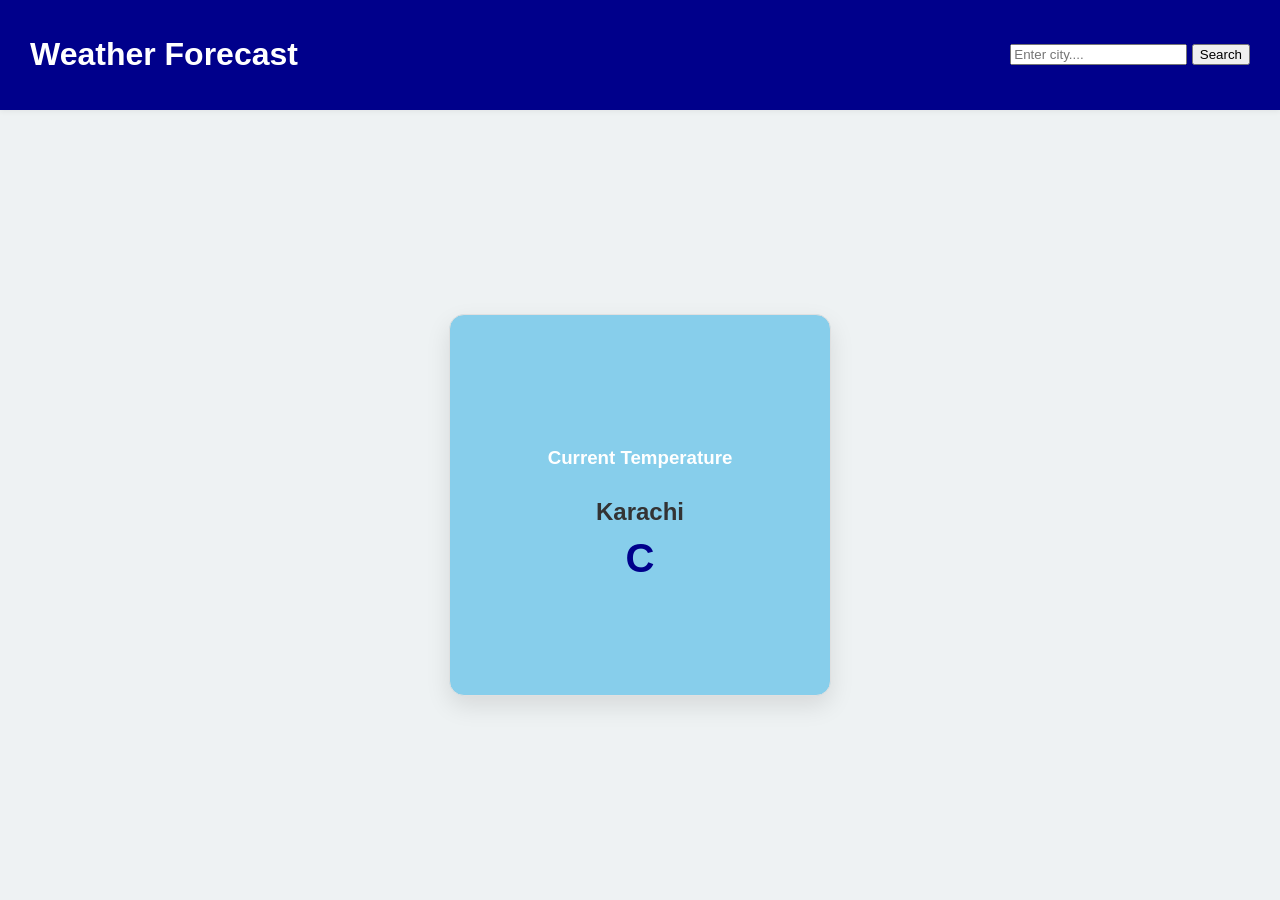
<file: Weather App (simple)/index.html>
<!DOCTYPE html>
<html>
    <head>
        <meta charset="UTF-8">
        <meta name="viewport" content="width=device-width, initial-scale=1.0">
        <title>Weather Forecast</title>
        <link rel="stylesheet" href="style.css">
    </head>
    <body>
        <div id="header">
            <h1>Weather Forecast</h1>
            <div id="search">
                <input type="text", id="input", placeHolder= "Enter city...." >
                <button type="button", id="btn">Search</button>
            </div>
        </div>
        <div id="main">
            <h3>Current Temperature</h3>
            <h4 id="cityName">Karachi</h4>
            <div id="temp">C</div>
        </div>
    </body>
    <script src="logic.js"></script>
</html>
</file>
<file: Weather App (simple)/style.css>
body {
    margin: 0;
    padding: 0;
    display: flex;
    flex-direction: column;
    min-height: 100vh;
    font-family: 'Segoe UI', Tahoma, Geneva, Verdana, sans-serif;
    background-color: #eef2f3;
}

#header {
    width: 100%;
    background-color: darkblue;
    color: white;
    padding: 15px 30px;
    box-sizing: border-box;
    display: flex;
    justify-content: space-between;
    align-items: center;
    box-shadow: 0 2px 5px rgba(0, 0, 0, 0.05);
}

#main {
    background:skyblue;
    color: white;
    padding: 40px;
    border-radius: 15px;
    box-shadow: 0 10px 25px rgba(0, 0, 0, 0.1);
    width: 300px;
    height: 300px;
    text-align: center;
    border: 1px solid #e0e0e0;
    margin: auto; 
    display: flex;
    flex-direction: column;
    justify-content: center;
    align-items: center;
}

/* Extra styling for text inside the box */
#cityName {
    margin: 10px 0;
    color: #333;
    font-size: 1.5rem;
}

#temp {
    font-size: 2.5rem;
    font-weight: bold;
    color:darkblue;
}
</file>
